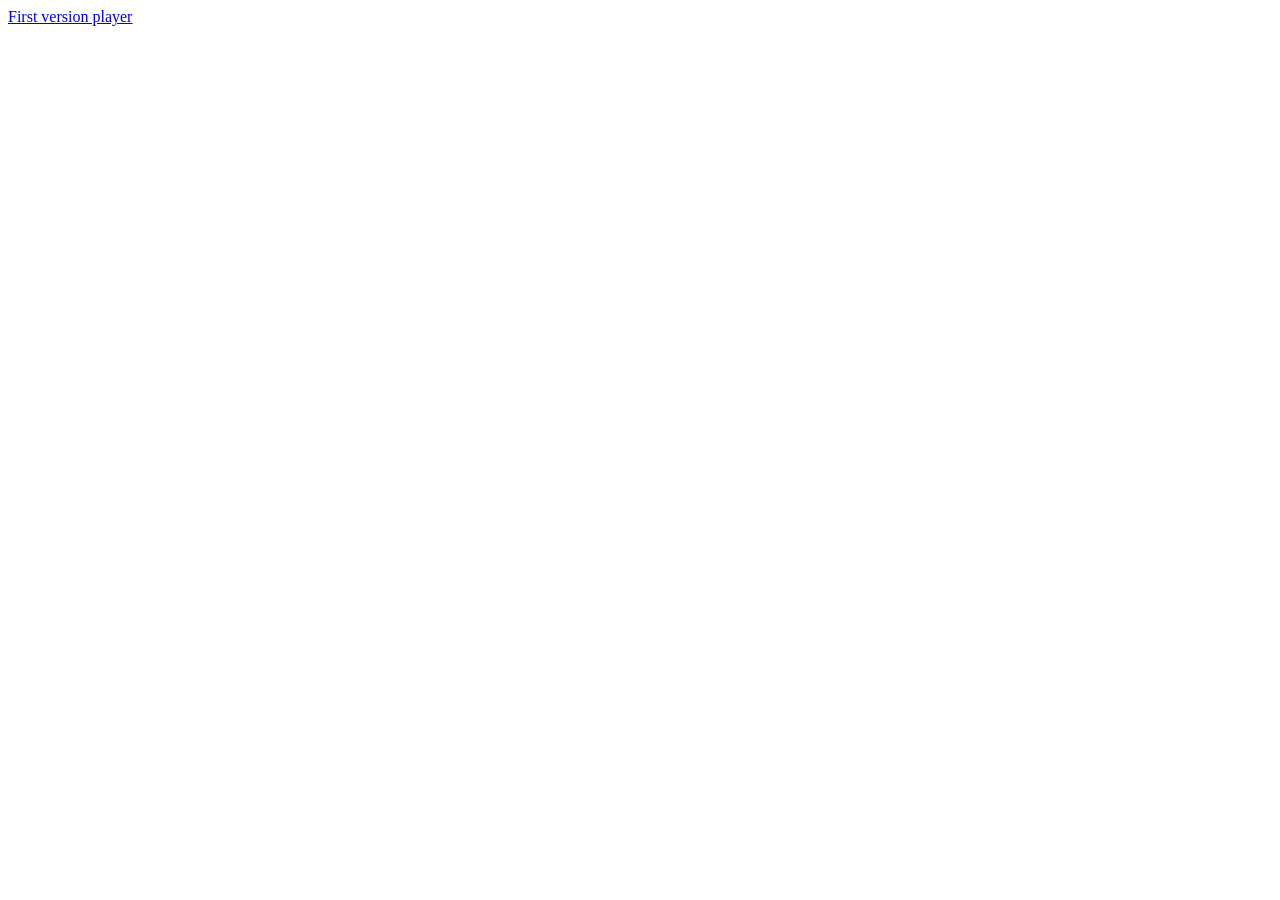
<file: index.html>
<!doctype html>
<html lang="en">
<head>
    <meta charset="UTF-8">
    <meta name="viewport"
          content="width=device-width, user-scalable=no, initial-scale=1.0, maximum-scale=1.0, minimum-scale=1.0">
    <meta http-equiv="X-UA-Compatible" content="ie=edge">
    <title>Links</title>
</head>
<body>
<a href="player.html">First version player</a>
</body>
</html>
</file>
